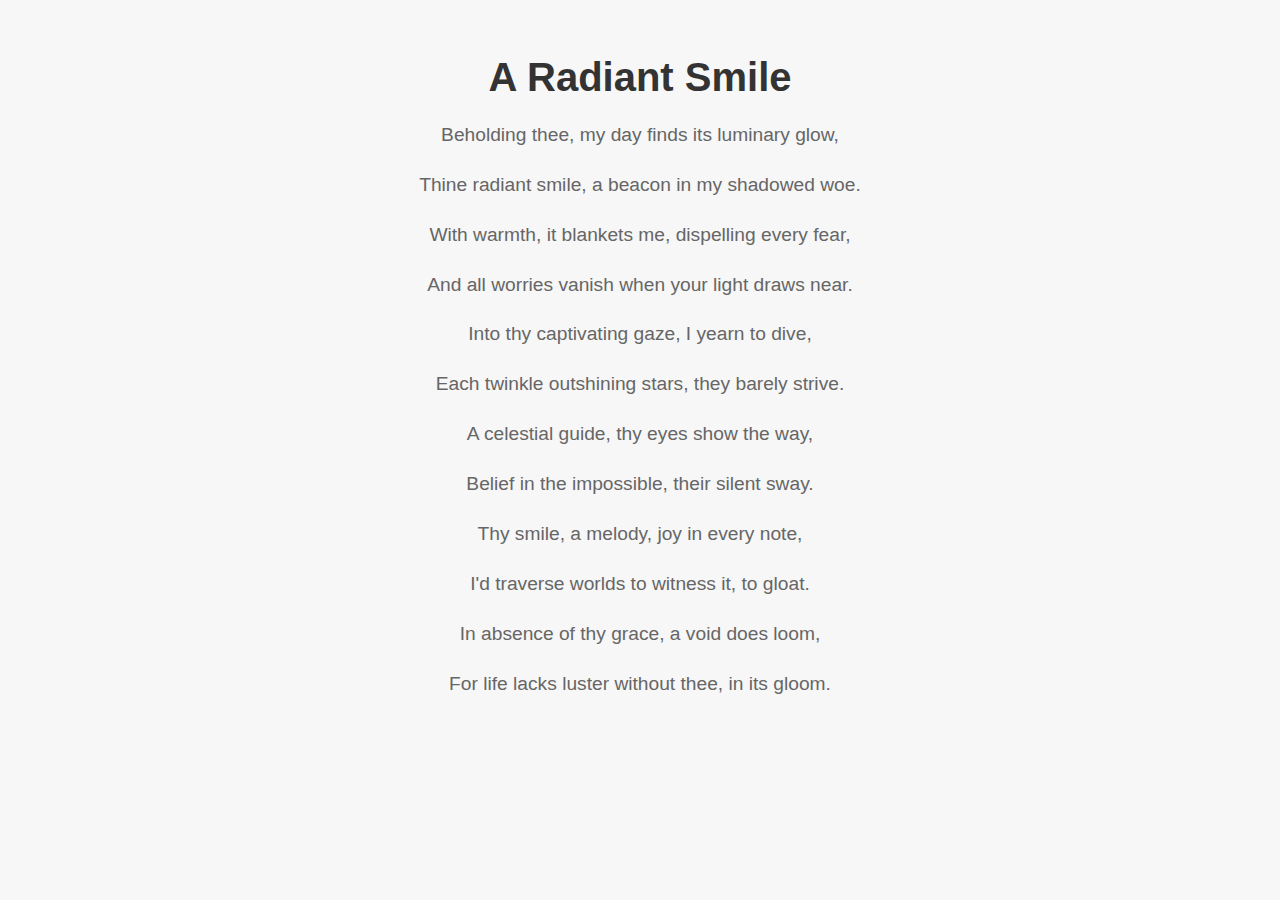
<file: poem.html>
<!DOCTYPE html>
<html lang="en">
<head>
<meta charset="UTF-8">
<meta name="viewport" content="width=device-width, initial-scale=1.0">
<title>A Radiant Smile</title>
<style>
  body {
    font-family: Arial, sans-serif;
    background-color: #f7f7f7;
    text-align: center;
    padding: 20px;
  }
  h1 {
    color: #333;
    font-size: 2.5em;
    margin-bottom: 20px;
  }
  p {
    color: #666;
    font-size: 1.2em;
    line-height: 1.6;
  }
</style>
</head>
<body>
<h1>A Radiant Smile</h1>
<p>Beholding thee, my day finds its luminary glow,</p>
<p>Thine radiant smile, a beacon in my shadowed woe.</p>
<p>With warmth, it blankets me, dispelling every fear,</p>
<p>And all worries vanish when your light draws near.</p>
<p>Into thy captivating gaze, I yearn to dive,</p>
<p>Each twinkle outshining stars, they barely strive.</p>
<p>A celestial guide, thy eyes show the way,</p>
<p>Belief in the impossible, their silent sway.</p>
<p>Thy smile, a melody, joy in every note,</p>
<p>I'd traverse worlds to witness it, to gloat.</p>
<p>In absence of thy grace, a void does loom,</p>
<p>For life lacks luster without thee, in its gloom.</p>
</body>
</html>
</file>
